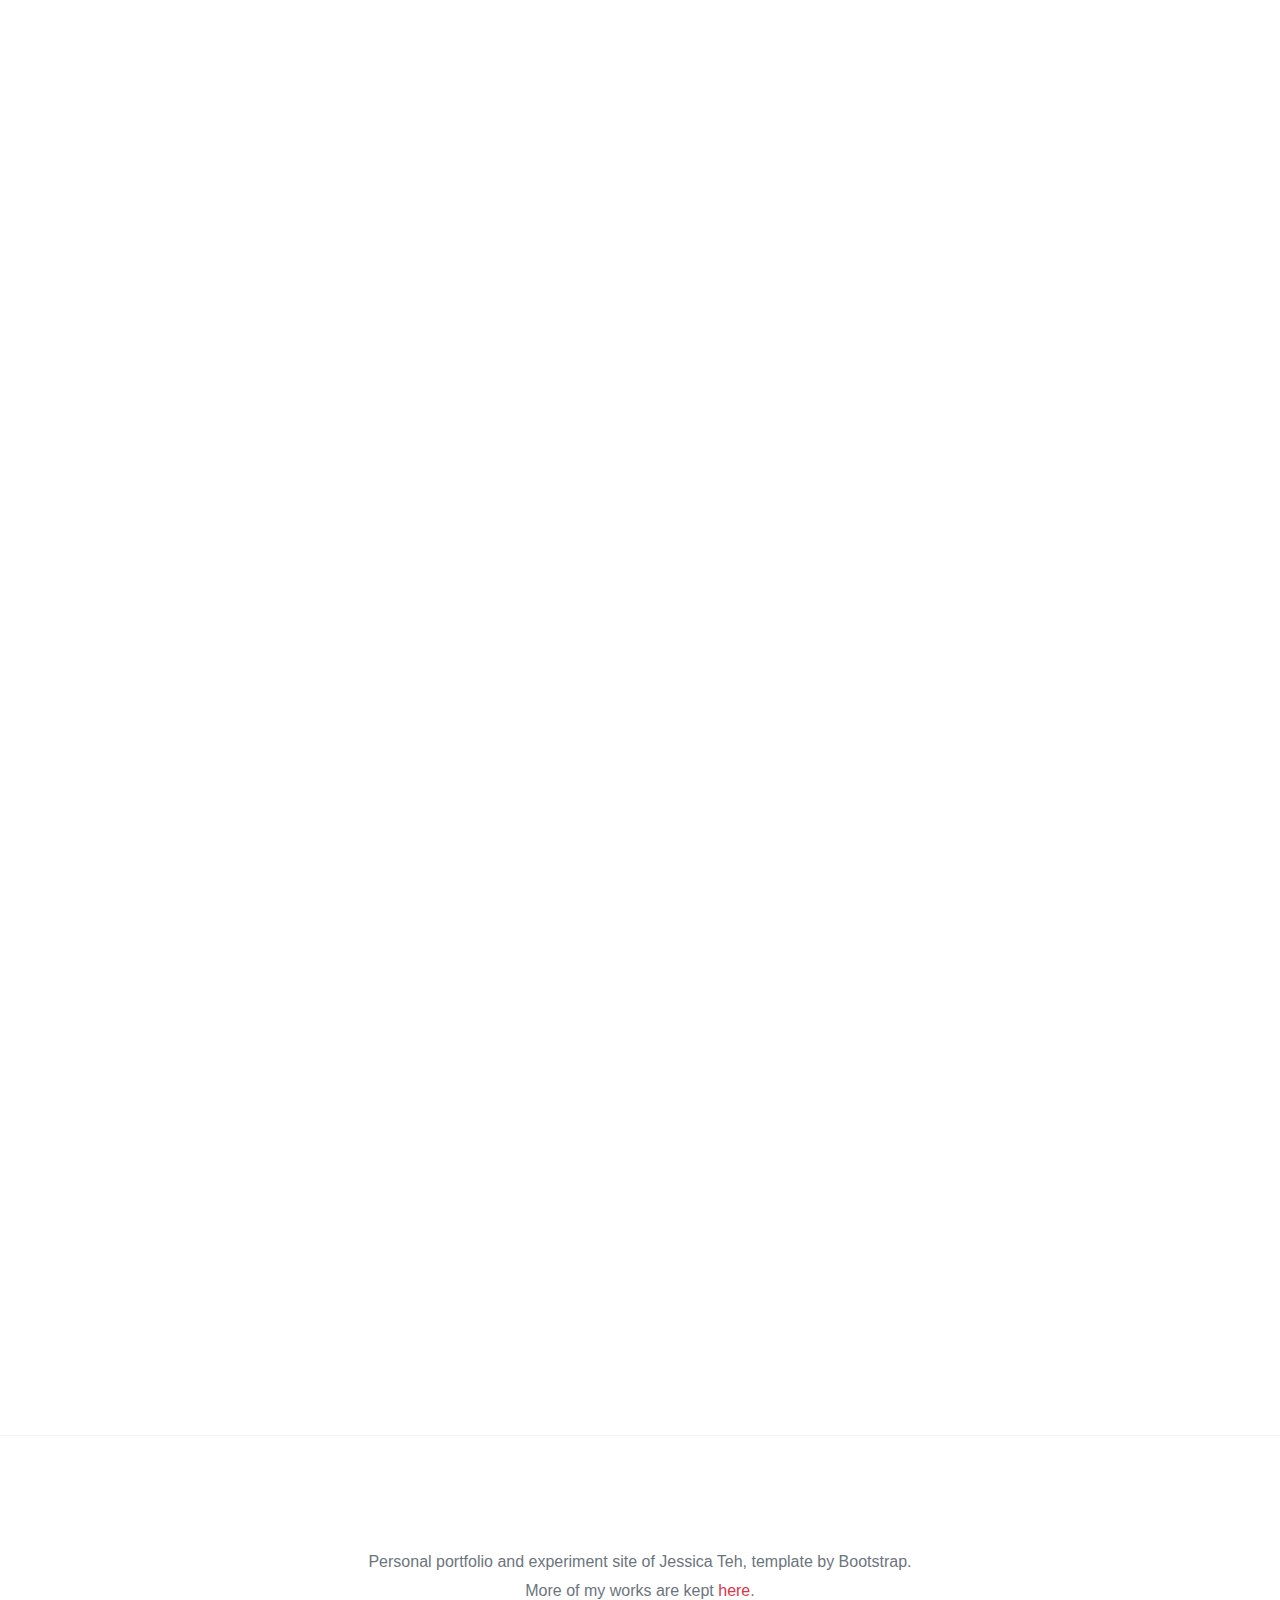
<file: index.html>
<html lang="en">
  <head>
    <meta charset="utf-8">
    <meta name="viewport" content="width=device-width, initial-scale=1, shrink-to-fit=no">
    <title>Jessica Teh &mdash; Work and Stuff</title>
    <link rel="stylesheet" href="css/bootstrap.min.css">
    <link rel="stylesheet" href="css/aos.min.css">
    <link rel="stylesheet" href="css/hamburgers/hamburgers.min.css">
    <link rel="stylesheet" href="css/owl.carousel.min.css">
    <link rel="stylesheet" href="fonts/icomoon/style.css">
    <link rel="stylesheet" href="css/animsition.min.css">
    <link rel="stylesheet" href="https://cdnjs.cloudflare.com/ajax/libs/font-awesome/4.7.0/css/font-awesome.min.css">
    
    
    <link rel="stylesheet" href="css/style.css">
  </head>
  <body>
  
  <div class="js-animsition animsition" data-animsition-in-class="fade-in" data-animsition-out-class="fade-out">

    <header class="templateux-navbar" data-aos="fade-down">
      <div class="container-fluid">
        <div class="row">
          <div class="col-sm-3 col-3"><div class="site-logo"><a href="index.html" class="animsition-link">Jessica Teh</a></div></div>
          <div class="col-sm-9 col-9 text-right">

            <button class="hamburger hamburger--spin toggle-menu ml-auto js-toggle-menu" type="button">
              <span class="hamburger-box">
                <span class="hamburger-inner"></span>
              </span>
            </button>  

            <nav class="templateux-menu js-templateux-menu" role="navigation">
              <ul class="list-unstyled">
                <li class="d-md-none d-block active"><a href="index.html" class="animsition-link">Home</a></li>
                 <li><a href="work.html" class="animsition-link">Works</a></li>
                <li><a href="now.html" class="animsition-link">Now</a></li>
                <li><a href="about.html" class="animsition-link">About</a></li>
              </ul>
            </nav>  
          </div>
        </div>
      </div>
    </header>

    <!-- END templateux-navbar -->
    <section class="templateux-hero">
      <div class="container">
        <div class="row align-items-center justify-content-center intro">
          <div class="col-md-10" data-aos="fade-up">
            <h1>Hi, I'm Jess.</h1>
            <h2>Am currently taking a break from designing,<br>trying out different things.
<br>Here are some works I've done in previous years.</h2>
            <a href="#next" class="go-down js-smoothscroll"></a>
          </div>
        </div>
      </div>
    </section>
    <!-- END templateux-hero -->

    <section class="templateux-portfolio-overlap" id="next">
      <div class="container-fluid">
        <div class="row">
          <div class="col-md-6" data-aos="fade-up">
            <a class="project animsition-link" href="work-strip.html">
              <figure>
                <img src="images/img_1.jpg" alt="strip logo" class="img-fluid">  
              </figure>
              <div class="project-hover">
                <div class="project-hover-inner">
                  <h2>Strip Anniversary Logo</h2>
                  <span>View Brief</span>
                </div>
              </div>
            </a>
          </div>
          <div class="col-md-6" data-aos="fade-up" data-aos-delay="100">
            <a class="project animsition-link" href="work-shopee.html">
              <figure>
                <img src="images/img_2.png" alt="shopee ui screen" class="img-fluid">  
              </figure>
              <div class="project-hover">
                <div class="project-hover-inner">
                  <h2>Guess and Win with Shopee</h2>
                  <span>View Brief</span>
                </div>
              </div>
            </a>
          </div>
        </div>
        
          <div class="row">
          <div class="col-lg-4 col-md-6" data-aos="fade-up">
            <a class="project animsition-link" href="work-army.html">
              <figure>
                <img src="images/army-women-01.png" alt="army ads" class="img-fluid">  
              </figure>
              <div class="project-hover">
                <div class="project-hover-inner">
                  <h2>Our Mission Our Fight</h2>
                  <span>View Brief</span>
                </div>
              </div>
            </a>
          </div>
          <div class="col-lg-4 col-md-6" data-aos="fade-up" data-aos-delay="100">
            <a class="project animsition-link" href="work-campus.html">
              <figure>
                <img src="images/img_4.png" alt="campus game illustration" class="img-fluid">  
              </figure>
              <div class="project-hover">
                <div class="project-hover-inner">
                  <h2>Campus Game Illustration</h2>
                  <span>View Illustration</span>
                </div>
              </div>
            </a>
          </div>
          <div class="col-lg-4 col-md-6" data-aos="fade-up" data-aos-delay="200">
            <a class="project animsition-link" href="work-exxon.html">
              <figure>
                <img src="images/img_5.png" alt="Exxonmobil DoYouKnow" class="img-fluid">  
              </figure>
              <div class="project-hover">
                <div class="project-hover-inner">
                  <h2>ExxonMobil Social Media Bites</h2>
                  <span>View GIFs</span>
                </div>
              </div>
            </a>
          </div>
          
        </div>
        <!-- END row -->
      </div>
    </section>

   
    <!-- END section -->

            <!-- END row -->

            
          </div>
        </div>
      </div>
    </section>
    <!-- END section -->


    <footer class="templateux-footer">
      <div class="container-fluid">
        <div class="row">
            <div class="col-md-12 text-md-center text-center">

           <p>
            
            Personal portfolio and experiment site of Jessica Teh, template by Bootstrap.
              <br>More of my works are kept <a href="https://www.behance.net/jessicateh"> here</a>.</br>
           
          </p>
             </div>
          </div>
    
        </div>
      </div>
    </footer>

  </div>

  
  <script src="js/scripts-all.js"></script>
  <script src="js/main.js"></script>
  
  </body>
</html>
</file>
<file: fonts/icomoon/style.css>
@font-face {
  font-family: 'icomoon';
  src:  url('fonts/icomoon.eot?f194zt');
  src:  url('fonts/icomoon.eot?f194zt#iefix') format('embedded-opentype'),
    url('fonts/icomoon.ttf?f194zt') format('truetype'),
    url('fonts/icomoon.woff?f194zt') format('woff'),
    url('fonts/icomoon.svg?f194zt#icomoon') format('svg');
  font-weight: normal;
  font-style: normal;
}



[class^="icon-"], [class*=" icon-"] {
  /* use !important to prevent issues with browser extensions that change fonts */
  font-family: 'icomoon' !important;
  speak: none;
  font-style: normal;
  font-weight: normal;
  font-variant: normal;
  text-transform: none;
  line-height: 1;

  /* Better Font Rendering =========== */
  -webkit-font-smoothing: antialiased;
  -moz-osx-font-smoothing: grayscale;
}

.icon-anchor:before {
  content: "\e909";
}
.icon-aperture:before {
  content: "\e90a";
}
.icon-at-sign:before {
  content: "\e913";
}
.icon-camera:before {
  content: "\e922";
}
.icon-command:before {
  content: "\e93b";
}
.icon-feather:before {
  content: "\e981";
}
.icon-layers2:before {
  content: "\e998";
}
.icon-mail:before {
  content: "\e9a2";
}
.icon-map2:before {
  content: "\e9a3";
}
.icon-map-pin:before {
  content: "\e9a4";
}
.icon-monitor:before {
  content: "\e9b1";
}
.icon-package:before {
  content: "\e9ba";
}
.icon-phone2:before {
  content: "\e9bf";
}
.icon-power2:before {
  content: "\e9cd";
}
.icon-search:before {
  content: "\e9d8";
}
.icon-settings:before {
  content: "\e9da";
}
.icon-shopping-cart:before {
  content: "\e9de";
}
.icon-video:before {
  content: "\ea09";
}
.icon-twitter2:before {
  content: "\f099";
}
.icon-facebook2:before {
  content: "\f09a";
}
.icon-facebook-f:before {
  content: "\f09a";
}
.icon-linkedin2:before {
  content: "\f0e1";
}
.icon-apple:before {
  content: "\f179";
}
.icon-dribbble2:before {
  content: "\f17d";
}
.icon-skype2:before {
  content: "\f17e";
}
.icon-google2:before {
  content: "\f1a0";
}

.icon-heart:before{
  content:"\f004";
}

.icon-behance:before {
  content: "\eaa8";
}
</file>
<file: css/style.css>
body { font-size: 16px; line-height: 1.8; color: #6c757d; font-family: -apple-system, BlinkMacSystemFont, "Segoe UI", Roboto, "Helvetica Neue", Arial, sans-serif, "Apple Color Emoji", "Segoe UI Emoji", "Segoe UI Symbol"; }

::-moz-selection { background: yellow; }

::selection { background: yellow; }

h1, h2, h3, h4, h5 { color: #000; }

a { -webkit-transition: .3s all ease; -o-transition: .3s all ease; transition: .3s all ease; }

a:hover, a:active, a:focus { text-decoration: none; outline: none; }

.templateux-navbar { position: absolute; top: 0; left: 0; width: 100%; padding: 35px 0; z-index: 99999; }

.templateux-navbar .container-fluid { max-width: 100%; }

.templateux-navbar .toggle-menu { z-index: 9999; position: relative; top: -13px; display: none; }

@media (max-width: 767.98px) { .templateux-navbar .toggle-menu { display: block; } }

.templateux-navbar .toggle-menu:active, .templateux-navbar .toggle-menu:focus { outline: none; }

.templateux-navbar .site-logo { position: relative; top: -10px; z-index: 9999; }

.templateux-navbar .site-logo a { font-size: 24px; color: #000; }

.templateux-navbar .templateux-menu { position: relative; }

.templateux-navbar .templateux-menu ul { margin-bottom: 0; }

.templateux-navbar .templateux-menu ul li { display: inline-block; }

.templateux-navbar .templateux-menu ul li a { margin-right: 20px; font-size: 13px; text-transform: uppercase; letter-spacing: .2em; color: #000; position: relative; padding-bottom: 5px; display: block; }

.templateux-navbar .templateux-menu ul li a:before { content: ""; position: absolute; bottom: 0; height: 2px; width: 0; left: 0; background: #dc3545; -webkit-transition: .15s width ease; -o-transition: .15s width ease; transition: .15s width ease; }

.templateux-navbar .templateux-menu ul li a:hover:before { width: 100%; }

.templateux-navbar .templateux-menu ul li.active > a:before { width: 100%; }

.templateux-navbar .templateux-menu ul li:last-child a { margin-right: 0; }

@media (max-width: 767.98px) { .templateux-navbar .templateux-menu { position: fixed; width: 100%; background-color: #fff; top: 0; left: 0; margin: 0; text-align: left; height: 100vh; min-height: 400px; padding: 15px; display: none; padding-top: 100px; overflow-y: scroll; }
  .templateux-navbar .templateux-menu ul { margin-left: 40px; }
  .templateux-navbar .templateux-menu ul li { display: block; margin-bottom: 10px; }
  .templateux-navbar .templateux-menu ul li a { padding: 10px 0 2px 0; font-size: 18px; display: inline-block; } }

@media (max-width: 767.98px) { .templateux-navbar .templateux-menu ul { margin-left: 0px; } }

.templateux-navbar.navbar-light .site-logo a { color: #fff; }

.templateux-navbar.navbar-light .hamburger .hamburger-inner, .templateux-navbar.navbar-light .hamburger .hamburger-inner::before, .templateux-navbar.navbar-light .hamburger .hamburger-inner::after { background-color: #fff; }

.templateux-navbar.navbar-light .templateux-menu ul li a { color: #fff; }

.menu-open .templateux-navbar { position: fixed; left: 0; top: 0; }

@media (max-width: 767.98px) { .menu-open .site-logo a { color: #000 !important; } }

.menu-open .navbar-light .hamburger .hamburger-inner, .menu-open .navbar-light .hamburger .hamburger-inner::before, .menu-open .navbar-light .hamburger .hamburger-inner::after { background-color: #000; }

.menu-open .templateux-menu li { opacity: 0; visibility: hidden; margin-left: -10px; position: relative; -webkit-transition: .3s all ease-in-out; -o-transition: .3s all ease-in-out; transition: .3s all ease-in-out; }

.menu-open .templateux-menu li.staggard { opacity: 1; visibility: visible; margin-left: 0px; }

@media (max-width: 767.98px) { .menu-open .templateux-menu li a { color: #000 !important; } }

.templateux-hero { background-size: cover; background-repeat: no-repeat; background-position: center center; position: relative; overflow: hidden; }

.templateux-hero .lead { font-size: 28px; }

@media (max-width: 991.98px) { .templateux-hero .lead { font-size: 20px; } }

.templateux-hero .cover { position: absolute; display: block; width: 100%; height: 100%; z-index: -1; }

.templateux-hero .cover img { position: absolute; display: block; min-width: 100%; min-height: 100%; top: 50%; left: 50%; -webkit-transform: translate(-50%, -50%); -ms-transform: translate(-50%, -50%); transform: translate(-50%, -50%); }

.templateux-hero.overlay:before { content: ""; position: absolute; background: rgba(0, 0, 0, 0.7); left: 0; top: 0; bottom: 0; right: 0; }

.templateux-hero.overlay h1 { color: #fff; }

.templateux-hero.overlay .lead { color: #fff; opacity: .5; }

.templateux-hero, .intro { height: 90vh; min-height: 700px; }

.templateux-hero h1, .intro h1 { color: #000; font-size: 70px; }

@media (max-width: 991.98px) { .templateux-hero h1, .intro h1 { font-size: 36px; } }

.templateux-portfolio-overlap { position: relative; margin-top: -100px; }

@media (max-width: 991.98px) { .templateux-portfolio-overlap { margin-top: -50px; } }

.container-fluid { padding-left: 50px; padding-right: 50px; max-width: 1600px; }

@media (max-width: 767.98px) { .container-fluid { padding-left: 15px; padding-right: 15px; } }

.templateux-section { padding: 7em 0; }

@media (max-width: 991.98px) { .templateux-section { padding: 3em 0; } }

.templateux-section h2 { line-height: 1.5; }

.templateux-cta { padding: 7em 0; display: block; background: #f8f9fa; position: relative; }

.templateux-cta:before { content: ""; position: absolute; height: 0px; bottom: 0; background: #dc3545; width: 100%; left: 0; -webkit-transition: .3s all ease-out; -o-transition: .3s all ease-out; transition: .3s all ease-out; }

.templateux-cta .cta-inner { display: block; text-align: center; }

.templateux-cta span { display: block; position: absolute; left: 50%; top: 50%; -webkit-transform: translate(-50%, -50%); -ms-transform: translate(-50%, -50%); transform: translate(-50%, -50%); -webkit-transition: .3s all ease; -o-transition: .3s all ease; transition: .3s all ease; }

.templateux-cta .words-1 { opacity: 1; visibility: visible; top: 0; }

.templateux-cta .words-2 { opacity: 0; visibility: hidden; top: 40px; }

.templateux-cta h2 { font-weight: normal; margin-bottom: 0; color: #000; position: relative; bottom: 0; -webkit-transition: .4s all ease; -o-transition: .4s all ease; transition: .4s all ease; }

.templateux-cta:hover:before, .templateux-cta:focus:before { height: 100%; }

.templateux-cta:hover .words-1, .templateux-cta:focus .words-1 { opacity: 0; visibility: hidden; top: -40px; }

.templateux-cta:hover .words-2, .templateux-cta:focus .words-2 { opacity: 1; visibility: visible; top: 0px; color: #fff; }

.section-heading { font-size: 14px; color: #495057; margin-bottom: 30px; display: block; position: relative; }

.section-heading:after { content: ""; height: 2px; width: 30%; position: absolute; top: 50%; right: 0; -webkit-transform: translateX(-50%); -ms-transform: translateX(-50%); transform: translateX(-50%); background: #000; }

.project, .post { position: relative; float: left; width: 100%; margin-bottom: 30px; }

.project figure, .post figure { margin: 0; position: relative; }

.project .project-hover, .project .post-hover, .post .project-hover, .post .post-hover { position: absolute; top: 0; left: 0; right: 0; bottom: 0; background: rgba(220, 53, 69, 0.9); visibility: hidden; opacity: 0; -webkit-transition: .3s all ease; -o-transition: .3s all ease; transition: .3s all ease; }

.project .project-hover .project-hover-inner, .project .project-hover .post-hover-inner, .project .post-hover .project-hover-inner, .project .post-hover .post-hover-inner, .post .project-hover .project-hover-inner, .post .project-hover .post-hover-inner, .post .post-hover .project-hover-inner, .post .post-hover .post-hover-inner { position: absolute; z-index: 99; left: 50%; top: 50%; visibility: hidden; opacity: 0; -webkit-transition: .3s all ease; -o-transition: .3s all ease; transition: .3s all ease; -webkit-transform: translate(-50%, -50%); -ms-transform: translate(-50%, -50%); transform: translate(-50%, -50%); transition: .3s all ease; text-align: center; }

.project .project-hover .project-hover-inner h2, .project .project-hover .post-hover-inner h2, .project .post-hover .project-hover-inner h2, .project .post-hover .post-hover-inner h2, .post .project-hover .project-hover-inner h2, .post .project-hover .post-hover-inner h2, .post .post-hover .project-hover-inner h2, .post .post-hover .post-hover-inner h2 { color: #fff; font-size: 26px; line-height: 1.2; -webkit-transition: .3s all ease; -o-transition: .3s all ease; transition: .3s all ease; opacity: 0; visibility: hidden; position: relative; bottom: -30px; }

.project .project-hover .project-hover-inner span, .project .project-hover .post-hover-inner span, .project .post-hover .project-hover-inner span, .project .post-hover .post-hover-inner span, .post .project-hover .project-hover-inner span, .post .project-hover .post-hover-inner span, .post .post-hover .project-hover-inner span, .post .post-hover .post-hover-inner span { color: rgba(255, 255, 255, 0.8); opacity: 0; visibility: hidden; position: relative; bottom: -30px; -webkit-transition: .5s all ease; -o-transition: .5s all ease; transition: .5s all ease; }

.project:hover .project-hover, .project:hover .post-hover, .project:focus .project-hover, .project:focus .post-hover, .post:hover .project-hover, .post:hover .post-hover, .post:focus .project-hover, .post:focus .post-hover { visibility: visible; opacity: 1; }

.project:hover .project-hover .project-hover-inner, .project:hover .project-hover .post-hover-inner, .project:hover .post-hover .project-hover-inner, .project:hover .post-hover .post-hover-inner, .project:focus .project-hover .project-hover-inner, .project:focus .project-hover .post-hover-inner, .project:focus .post-hover .project-hover-inner, .project:focus .post-hover .post-hover-inner, .post:hover .project-hover .project-hover-inner, .post:hover .project-hover .post-hover-inner, .post:hover .post-hover .project-hover-inner, .post:hover .post-hover .post-hover-inner, .post:focus .project-hover .project-hover-inner, .post:focus .project-hover .post-hover-inner, .post:focus .post-hover .project-hover-inner, .post:focus .post-hover .post-hover-inner { visibility: visible; opacity: 1; -webkit-animation-delay: 10s; animation-delay: 10s; }

.project:hover .project-hover .project-hover-inner h2, .project:hover .project-hover .post-hover-inner h2, .project:hover .post-hover .project-hover-inner h2, .project:hover .post-hover .post-hover-inner h2, .project:focus .project-hover .project-hover-inner h2, .project:focus .project-hover .post-hover-inner h2, .project:focus .post-hover .project-hover-inner h2, .project:focus .post-hover .post-hover-inner h2, .post:hover .project-hover .project-hover-inner h2, .post:hover .project-hover .post-hover-inner h2, .post:hover .post-hover .project-hover-inner h2, .post:hover .post-hover .post-hover-inner h2, .post:focus .project-hover .project-hover-inner h2, .post:focus .project-hover .post-hover-inner h2, .post:focus .post-hover .project-hover-inner h2, .post:focus .post-hover .post-hover-inner h2 { opacity: 1; visibility: visible; bottom: 0px; }

.project:hover .project-hover .project-hover-inner span, .project:hover .project-hover .post-hover-inner span, .project:hover .post-hover .project-hover-inner span, .project:hover .post-hover .post-hover-inner span, .project:focus .project-hover .project-hover-inner span, .project:focus .project-hover .post-hover-inner span, .project:focus .post-hover .project-hover-inner span, .project:focus .post-hover .post-hover-inner span, .post:hover .project-hover .project-hover-inner span, .post:hover .project-hover .post-hover-inner span, .post:hover .post-hover .project-hover-inner span, .post:hover .post-hover .post-hover-inner span, .post:focus .project-hover .project-hover-inner span, .post:focus .project-hover .post-hover-inner span, .post:focus .post-hover .project-hover-inner span, .post:focus .post-hover .post-hover-inner span { bottom: 0; visibility: visible; opacity: 1; }

.templateux-footer { padding: 7em 0; border-top: 1px solid #F4F4F4; }

.templateux-footer .container-fluid { max-width: 100%; }

.templateux-footer small { font-size: 16px; }

.templateux-footer p:last-child { margin-bottom: 0; }

.templateux-footer .footer-social { position: relative; }

.templateux-footer .footer-social a { color: #b3b3b3; position: relative; -webkit-transition: .3s all ease; -o-transition: .3s all ease; transition: .3s all ease; font-size: 26px; }

.templateux-footer .footer-social a:hover, .templateux-footer .footer-social a:focus { color: #dc3545; -webkit-transform: scale(1.7); -ms-transform: scale(1.7); transform: scale(1.7); }

.btn:hover, .btn:focus, .btn:active { outline: none; -webkit-box-shadow: none !important; box-shadow: none !important; }

.form-control { height: 50px; background: #f6f6f6; border: none; }

.form-control:active, .form-control:focus { background: #f6f6f6; outline: none; -webkit-box-shadow: none !important; box-shadow: none !important; }

textarea.form-control { height: inherit; }

.button { padding: 15px 40px; display: inline-block; font-size: 13px; letter-spacing: .2em; text-transform: uppercase; color: #fff; border-radius: 30px; border: none; -webkit-transition: .3s all ease; -o-transition: .3s all ease; transition: .3s all ease; }

.button:hover, .button:active, .button:focus { outline: none; }

.button.button--red { background: #dc3545; }

.button.button--red:hover { text-decoration: none; color: #fff; -webkit-box-shadow: 0 20px 40px -5px rgba(0, 0, 0, 0.4); box-shadow: 0 20px 40px -5px rgba(0, 0, 0, 0.4); background: #d32535; }

.go-down { position: relative; width: 40px; height: 40px; display: block; margin-left: -15px; position: absolute; margin-top: 70px; }

.go-down:before { width: 2px; height: 40px; right: 27px; content: ""; display: block; position: absolute; background: #dc3545; left: 50%; -webkit-transform: translateX(-50%); -ms-transform: translateX(-50%); transform: translateX(-50%); pointer-events: none; top: 0; -webkit-transition: .3s all ease; -o-transition: .3s all ease; transition: .3s all ease; }

.go-down:after { content: ""; position: absolute; left: 50%; bottom: -12px; border: solid transparent; content: " "; height: 0; width: 0; margin-left: -1px; position: absolute; border-top-color: #dc3545; border-width: 7px; margin-left: -7px; }

.go-down:hover { height: 70px; }

.go-down:hover:before { height: 70px; }

.templateux-media h3 { font-size: 18px; color: #dc3545; }

.templateux-media .icon span { font-size: 40px; color: #ccc; }

.icon-eye {
    color: #ccc; }

.owl-carousel .owl-dots { position: relative; text-align: center; width: 100%; }

.owl-carousel .owl-dots .owl-dot { width: 20px; height: 20px; position: relative; line-height: 0; }

.owl-carousel .owl-dots .owl-dot:active, .owl-carousel .owl-dots .owl-dot:focus { outline: none; }

.owl-carousel .owl-dots .owl-dot span { border: 2px solid #000; background: none; -webkit-transition: .3s all ease; -o-transition: .3s all ease; transition: .3s all ease; position: absolute; width: 10px; height: 10px; border-radius: 50%; top: 50%; left: 50%; -webkit-transform: translate(-50%, -50%); -ms-transform: translate(-50%, -50%); transform: translate(-50%, -50%); }

.owl-carousel .owl-dots .owl-dot.active span { border: 2px solid #dc3545; background: #dc3545; }

.owl-carousel.dots-overlap .owl-dots { bottom: 50px; position: absolute; z-index: 9; }

.owl-carousel.dots-overlap .owl-dots .owl-dot span { border: 2px solid #fff; background: none; -webkit-transition: .3s all ease; -o-transition: .3s all ease; transition: .3s all ease; position: absolute; width: 10px; height: 10px; border-radius: 50%; top: 50%; left: 50%; -webkit-transform: translate(-50%, -50%); -ms-transform: translate(-50%, -50%); transform: translate(-50%, -50%); }

.owl-carousel.dots-overlap .owl-dots .owl-dot.active span { border: 2px solid #dc3545; background: #dc3545; }

#map { height: 700px; width: 100%; }

.testimony { padding: 7em 0; background: #f7f7f7; }

.testimony blockquote { font-size: 24px; font-weight: 300; }

@media (min-width: 768px) { .testimony blockquote { font-size: 30px; } }

.testimony blockquote p { color: #000; }

.testimony .author { color: #000; text-transform: uppercase; letter-spacing: .2em; }

.work-detail { margin-bottom: 50px; }

.work-detail .caption { display: block; text-transform: uppercase; font-size: 15px; color: #ccc; }

.work-detail strong { font-weight: normal; color: #000; }

.custom-pagination { width: 100%; text-align: center; display: inline-block; }

.custom-pagination li { display: inline-block; }

.custom-pagination .prev a, .custom-pagination .next a { font-size: 20px !important; line-height: 38px !important; }

.custom-pagination li a, .custom-pagination .prev a, .custom-pagination .next a { width: 40px; height: 40px; line-height: 40px; padding: 0; margin: 0; border-radius: 50% !important; font-size: 16px; }

.custom-pagination li.active a, .custom-pagination .prev.active a, .custom-pagination .next.active a { display: block; width: 40px; height: 40px; line-height: 40px; padding: 0; margin: 0; border-radius: 50% !important; font-size: 16px; background: #dc3545; color: #fff; }

.custom-pagination li.active a:hover, .custom-pagination li.active a:focus, .custom-pagination .prev.active a:hover, .custom-pagination .prev.active a:focus, .custom-pagination .next.active a:hover, .custom-pagination .next.active a:focus { color: #fff; }

.custom-pagination .prev { float: left; }

.custom-pagination .next { float: right; }

/* Blog*/
.post-info { font-size: 12px; text-transform: uppercase; font-weight: bold; color: #fff; letter-spacing: .1em; }

.post-info > div { display: inline-block; }

.post-info > div .seperator { display: inline-block; margin: 0 10px; opacity: .5; }

.tagcloud a { text-transform: uppercase; display: inline-block; padding: 4px 10px; margin-bottom: 7px; margin-right: 4px; border-radius: 4px; color: #000; border: 1px solid #ccc; font-size: 11px; }

.tagcloud a:hover { border: 1px solid #000; }

.comment-form-wrap { clear: both; }

.comment-list { padding: 0; margin: 0; }

.comment-list .children { padding: 50px 0 0 40px; margin: 0; float: left; width: 100%; }

.comment-list li { padding: 0; margin: 0 0 30px 0; float: left; width: 100%; clear: both; list-style: none; }

.comment-list li .vcard { width: 80px; float: left; }

.comment-list li .vcard img { width: 50px; border-radius: 50%; }

.comment-list li .comment-body { float: right; width: calc(100% - 80px); }

.comment-list li .comment-body h3 { font-size: 20px; }

.comment-list li .comment-body .meta { text-transform: uppercase; font-size: 13px; letter-spacing: .1em; color: #ccc; }

.comment-list li .comment-body .reply { padding: 5px 10px; background: #e6e6e6; color: #000; text-transform: uppercase; font-size: 11px; letter-spacing: .1em; font-weight: 400; border-radius: 4px; }

.comment-list li .comment-body .reply:hover { color: #fff; background: black; }

.search-form .form-group { position: relative; }

.search-form .form-group input { padding-right: 50px; }

.search-form .icon { position: absolute; top: 50%; right: 20px; -webkit-transform: translateY(-50%); -ms-transform: translateY(-50%); transform: translateY(-50%); }

.sidebar-box { margin-bottom: 70px; font-size: 15px; width: 100%; float: left; background: #fff; }

.sidebar-box *:last-child { margin-bottom: 0; }

.sidebar-box h3 { font-size: 18px; margin-bottom: 15px; }

.categories li, .sidelink li { position: relative; margin-bottom: 10px; padding-bottom: 10px; border-bottom: 1px dotted #dee2e6; list-style: none; }

.categories li:last-child, .sidelink li:last-child { margin-bottom: 0; border-bottom: none; padding-bottom: 0; }

.categories li a, .sidelink li a { display: block; }

.categories li a span, .sidelink li a span { position: absolute; right: 0; top: 0; color: #ccc; }

.categories li.active a, .sidelink li.active a { color: #000; font-style: italic; }

.post-meta { text-transform: uppercase; font-size: 15px; letter-spacing: .1em; color: #ccc; margin-bottom: 20px; }

.post-meta .sep { margin-left: 10px; margin-right: 10px; }

.block-38 .block-38-header .block-38-heading { font-size: 18px; color: #000; margin: 0; font-weight: 300; }

.block-38 .block-38-header .block-38-subheading { color: #b3b3b3; margin: 0 0 20px 0; text-transform: uppercase; font-size: 15px; }

.block-38 .block-38-header img { width: 90px; border-radius: 50%; margin-bottom: 20px; }
</file>
<file: css/hamburgers/hamburgers.min.css>
/*!
 * Hamburgers
 * @description Tasty CSS-animated hamburgers
 * @author Jonathan Suh @jonsuh
 * @site https://jonsuh.com/hamburgers
 * @link https://github.com/jonsuh/hamburgers
 */.hamburger{padding:15px 0px;display:inline-block;cursor:pointer;-webkit-transition-property:opacity, -webkit-filter;transition-property:opacity, -webkit-filter;-o-transition-property:opacity, filter;transition-property:opacity, filter;transition-property:opacity, filter, -webkit-filter;-webkit-transition-duration:0.15s;-o-transition-duration:0.15s;transition-duration:0.15s;-webkit-transition-timing-function:linear;-o-transition-timing-function:linear;transition-timing-function:linear;font:inherit;color:inherit;text-transform:none;background-color:transparent;border:0;margin:0;overflow:visible}.hamburger:hover{opacity:0.7}.hamburger-box{width:25px;height:21px;display:inline-block;position:relative}.hamburger-inner{display:block;top:50%;margin-top:-1.5px}.hamburger-inner,.hamburger-inner:after,.hamburger-inner:before{width:25px;height:3px;background-color:#000;border-radius:4px;position:absolute;-webkit-transition-property:-webkit-transform;transition-property:-webkit-transform;-o-transition-property:transform;transition-property:transform;transition-property:transform, -webkit-transform;-webkit-transition-duration:0.15s;-o-transition-duration:0.15s;transition-duration:0.15s;-webkit-transition-timing-function:ease;-o-transition-timing-function:ease;transition-timing-function:ease}.hamburger-inner:after,.hamburger-inner:before{content:"";display:block}.hamburger-inner:before{top:-9px}.hamburger-inner:after{bottom:-9px}.hamburger--spin .hamburger-inner{-webkit-transition-duration:0.22s;-o-transition-duration:0.22s;transition-duration:0.22s;-webkit-transition-timing-function:cubic-bezier(0.55, 0.055, 0.675, 0.19);-o-transition-timing-function:cubic-bezier(0.55, 0.055, 0.675, 0.19);transition-timing-function:cubic-bezier(0.55, 0.055, 0.675, 0.19)}.hamburger--spin .hamburger-inner:before{-webkit-transition:top 0.1s 0.25s ease-in, opacity 0.1s ease-in;-o-transition:top 0.1s 0.25s ease-in, opacity 0.1s ease-in;transition:top 0.1s 0.25s ease-in, opacity 0.1s ease-in}.hamburger--spin .hamburger-inner:after{-webkit-transition:bottom 0.1s 0.25s ease-in, -webkit-transform 0.22s cubic-bezier(0.55, 0.055, 0.675, 0.19);transition:bottom 0.1s 0.25s ease-in, -webkit-transform 0.22s cubic-bezier(0.55, 0.055, 0.675, 0.19);-o-transition:bottom 0.1s 0.25s ease-in, transform 0.22s cubic-bezier(0.55, 0.055, 0.675, 0.19);transition:bottom 0.1s 0.25s ease-in, transform 0.22s cubic-bezier(0.55, 0.055, 0.675, 0.19);transition:bottom 0.1s 0.25s ease-in, transform 0.22s cubic-bezier(0.55, 0.055, 0.675, 0.19), -webkit-transform 0.22s cubic-bezier(0.55, 0.055, 0.675, 0.19)}.hamburger--spin.is-active .hamburger-inner{-webkit-transform:rotate(225deg);-ms-transform:rotate(225deg);transform:rotate(225deg);-webkit-transition-delay:0.12s;-o-transition-delay:0.12s;transition-delay:0.12s;-webkit-transition-timing-function:cubic-bezier(0.215, 0.61, 0.355, 1);-o-transition-timing-function:cubic-bezier(0.215, 0.61, 0.355, 1);transition-timing-function:cubic-bezier(0.215, 0.61, 0.355, 1)}.hamburger--spin.is-active .hamburger-inner:before{top:0;opacity:0;-webkit-transition:top 0.1s ease-out, opacity 0.1s 0.12s ease-out;-o-transition:top 0.1s ease-out, opacity 0.1s 0.12s ease-out;transition:top 0.1s ease-out, opacity 0.1s 0.12s ease-out}.hamburger--spin.is-active .hamburger-inner:after{bottom:0;-webkit-transform:rotate(-90deg);-ms-transform:rotate(-90deg);transform:rotate(-90deg);-webkit-transition:bottom 0.1s ease-out, -webkit-transform 0.22s 0.12s cubic-bezier(0.215, 0.61, 0.355, 1);transition:bottom 0.1s ease-out, -webkit-transform 0.22s 0.12s cubic-bezier(0.215, 0.61, 0.355, 1);-o-transition:bottom 0.1s ease-out, transform 0.22s 0.12s cubic-bezier(0.215, 0.61, 0.355, 1);transition:bottom 0.1s ease-out, transform 0.22s 0.12s cubic-bezier(0.215, 0.61, 0.355, 1);transition:bottom 0.1s ease-out, transform 0.22s 0.12s cubic-bezier(0.215, 0.61, 0.355, 1), -webkit-transform 0.22s 0.12s cubic-bezier(0.215, 0.61, 0.355, 1)}
</file>
